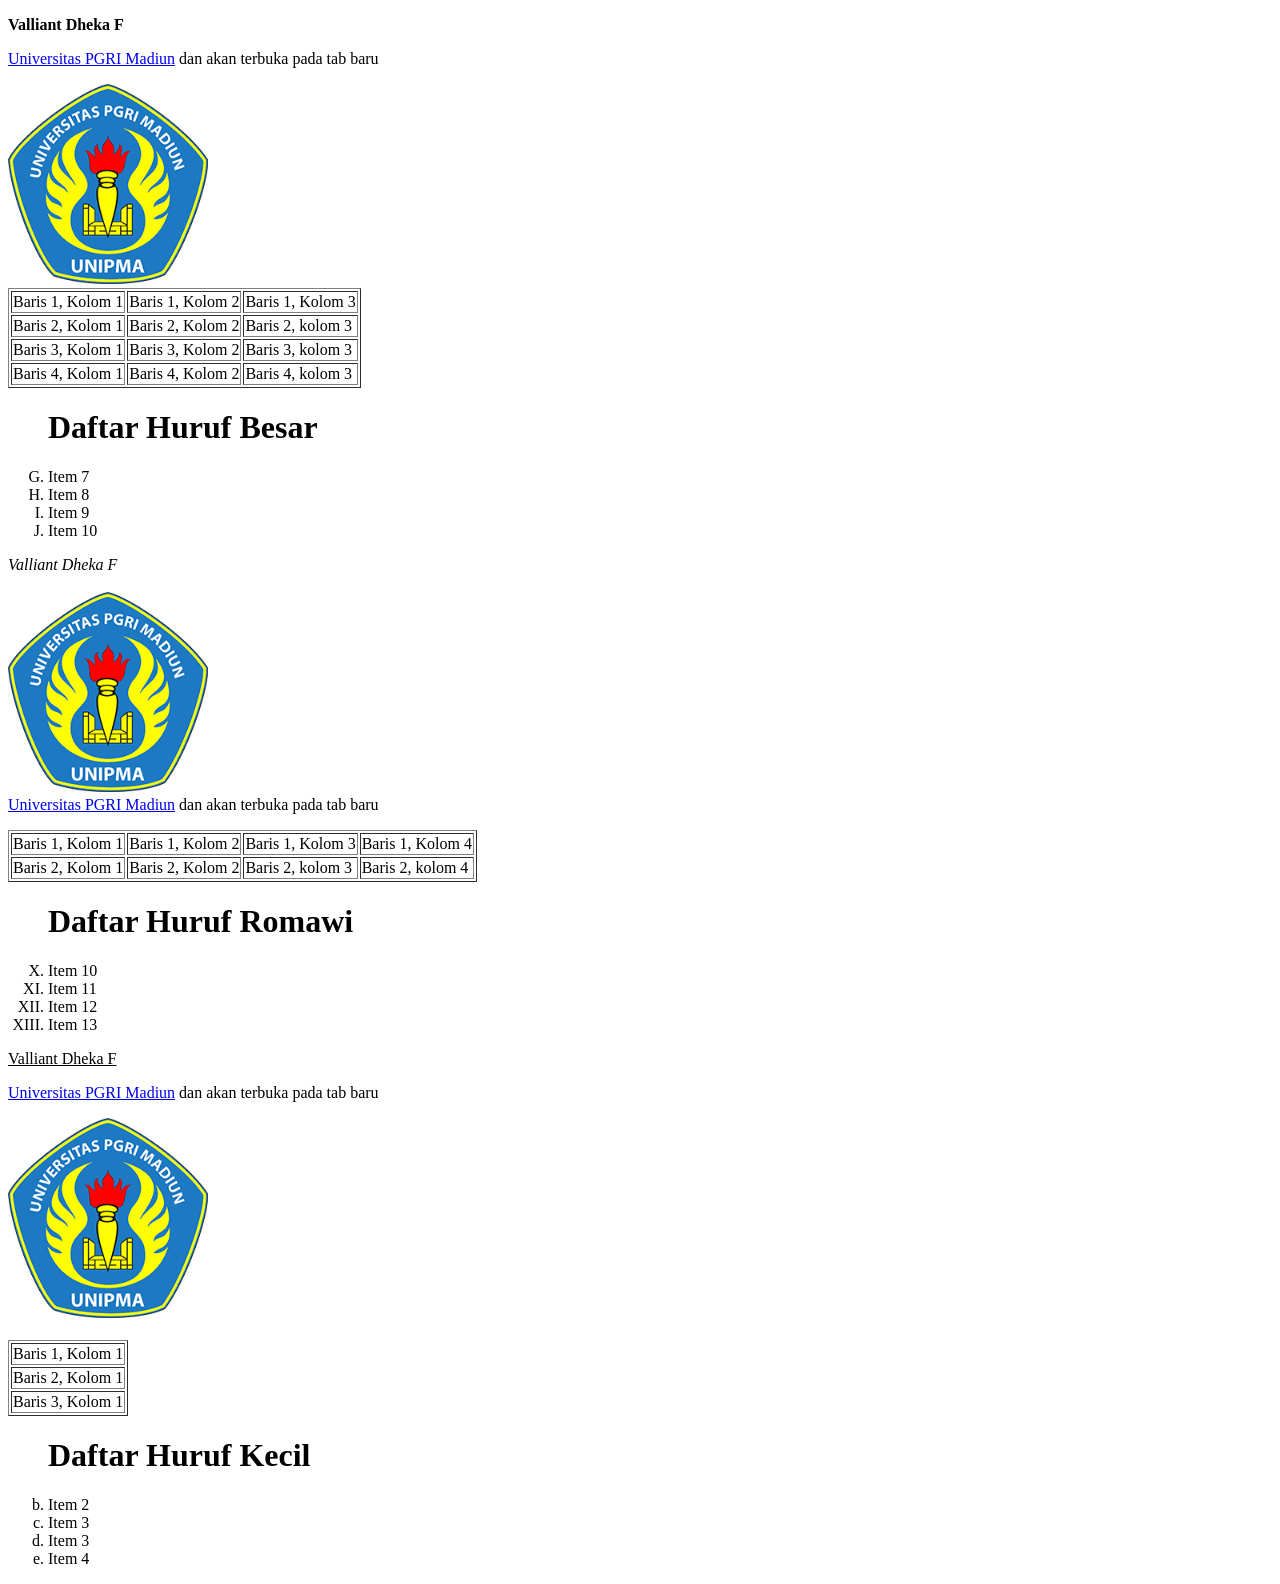
<file: Tugas3/index.html>
<!DOCTYPE html>
<html lang="en">
<head>
    <meta charset="UTF-8">
    <meta name="viewport" content="width=device-width, initial-scale=1.0">
    <title>Tugas Modul 3</title>
</head>
<body>
    <!-- Tugas Praktikum A -->
    <p><b>Valliant Dheka F</b></p>
    <a href="http://www.unipma.ac.id" target="_blank">Universitas PGRI Madiun</a> dan akan terbuka pada tab baru</p>
    <img alt="logo unimpa" src="unimpa.jpg" height="200" />
    <table border ="1">
        <tr>
            <td>Baris 1, Kolom 1</td>
            <td>Baris 1, Kolom 2</td>
            <td>Baris 1, Kolom 3</td>
        </tr>
        <tr>
            <td>Baris 2, Kolom 1</td>
            <td>Baris 2, Kolom 2</td>
            <td>Baris 2, kolom 3</td>
        </tr>
        <tr>
            <td>Baris 3, Kolom 1</td>
            <td>Baris 3, Kolom 2</td>
            <td>Baris 3, kolom 3</td>
        </tr>
        <tr>
            <td>Baris 4, Kolom 1</td>
            <td>Baris 4, Kolom 2</td>
            <td>Baris 4, kolom 3</td>
        </tr>
    </table>
    <ol start="7" type="A">
        <h1>Daftar Huruf Besar</h1>
        <li>Item 7</li>
        <li>Item 8</li>
        <li>Item 9</li>
        <li>Item 10</li>
    </ol>
    <!-- Tugas Praktikum B -->
    <i>Valliant Dheka F</i>
    <br> <br>
    <img alt="logo unimpa" src="unimpa.jpg" height="200" />
    <br>
    <a href="http://www.unipma.ac.id">Universitas PGRI Madiun</a> dan akan terbuka pada tab baru</p>
    <table border ="1">
        <tr>
            <td>Baris 1, Kolom 1</td>
            <td>Baris 1, Kolom 2</td>
            <td>Baris 1, Kolom 3</td>
            <td>Baris 1, Kolom 4</td>
        </tr>
        <tr>
            <td>Baris 2, Kolom 1</td>
            <td>Baris 2, Kolom 2</td>
            <td>Baris 2, kolom 3</td>
            <td>Baris 2, kolom 4</td>
        </tr>
    </table>
    <ol start="10" type="I">
        <h1>Daftar Huruf Romawi</h1>
        <li>Item 10</li>
        <li>Item 11</li>
        <li>Item 12</li>
        <li>Item 13</li>
    </ol>
    <!-- Tugas Praktikum C -->
    <p><u>Valliant Dheka F</u></p>
    <a href="http://www.unipma.ac.id" target="_blank">Universitas PGRI Madiun</a> dan akan terbuka pada tab baru</p>
    <img alt="logo unimpa" src="unimpa.jpg" height="200" />
    <br> <br>
    <table border ="1">
        <tr>
            <td>Baris 1, Kolom 1</td>
          
        </tr>
        <tr>
            <td>Baris 2, Kolom 1</td>
          
        </tr>
        <tr>
            <td>Baris 3, Kolom 1</td>
        </tr>
    </table>
    <ol start="2" type="a">
        <h1>Daftar Huruf Kecil</h1>
        <li>Item 2</li>
        <li>Item 3</li>
        <li>Item 3</li>
        <li>Item 4</li>
    </ol>
</body>
</html>
</file>
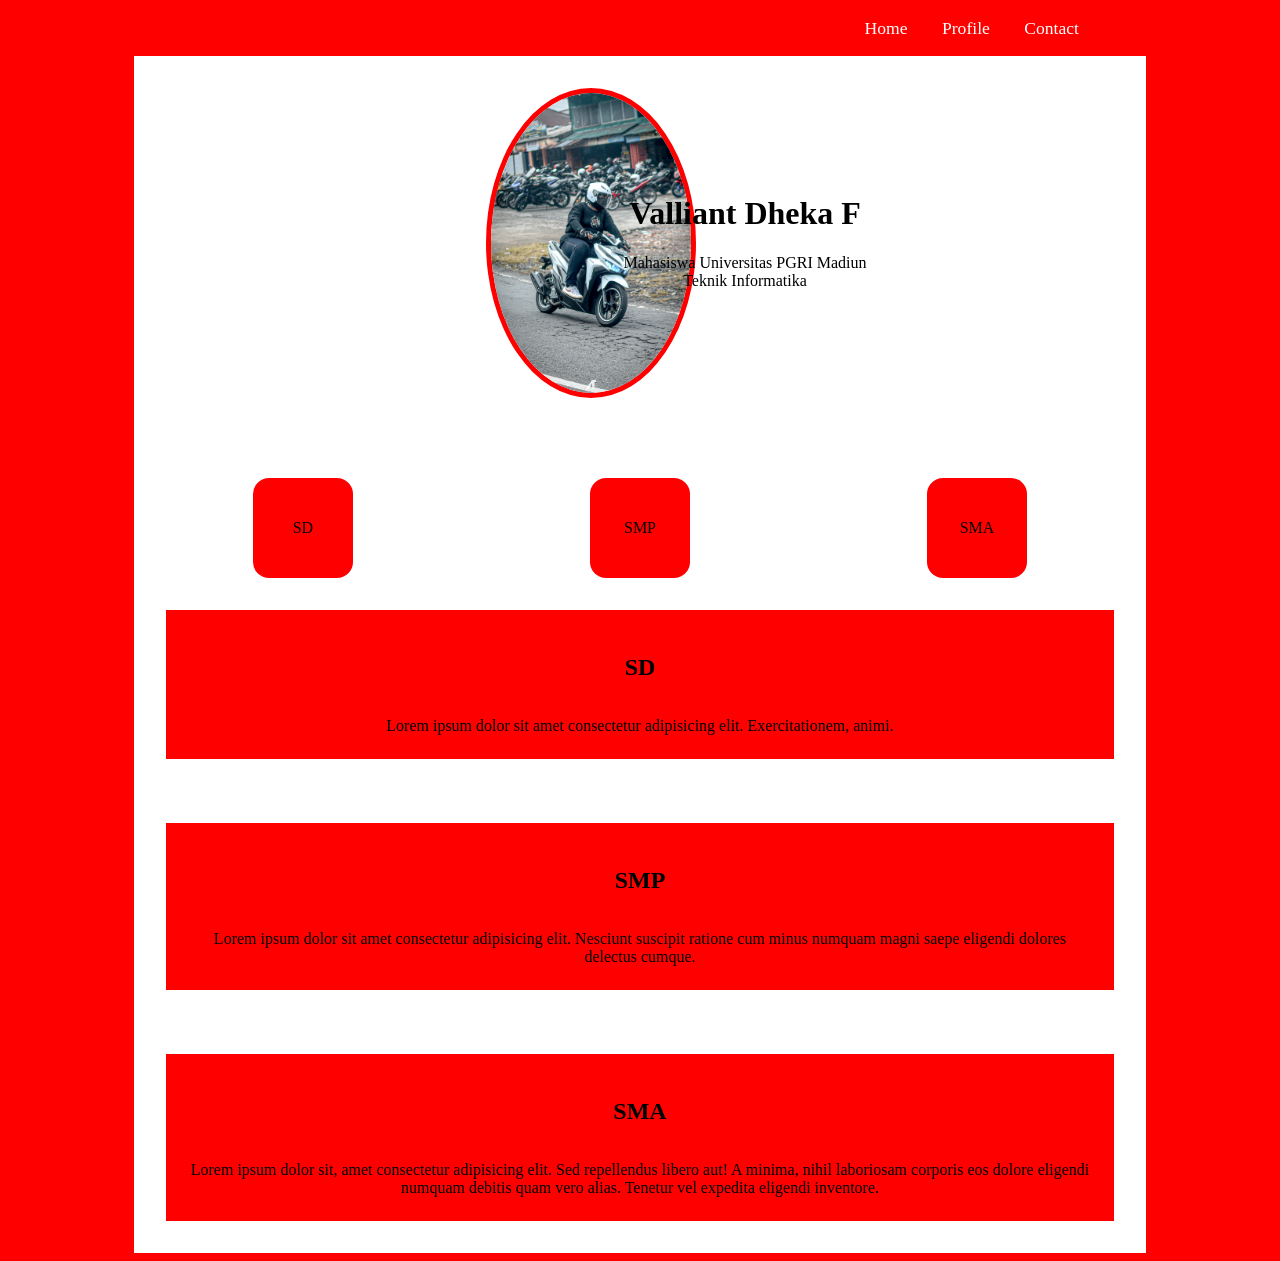
<file: Modul_7/Tugas/index.html>
<!DOCTYPE html>
<html lang="en">
  <head>
    <meta charset="UTF-8" />
    <meta name="viewport" content="width=device-width, initial-scale=1.0" />
    <title>Portofolio</title>
    <link rel="stylesheet" href="style.css" />
  </head>
  <body id="home">
    <nav>
      <ul>
        <a href="" class="merk">Valliant Dheka F</a>
        <li><a href="#home">Home</a></li>
        <!-- <li><a href="#home">About Me</a></li> -->
        <li><a href="#profile">Profile</a></li>
        <li><a href="#profile">Contact</a></li>
      </ul>
    </nav>
    <div class="container">
      <div id="about">
        <img src="img/logo2.jpg" alt="" width="200px" />
        <br></br><br>
        <h1>Valliant Dheka F</h1>
        <p class="univ">Mahasiswa Universitas PGRI Madiun</p>
        <p>Teknik Informatika</p>
        <div class="clear"></div>
      </div>
      <div id="profile">
        <div class="school"><a href="#sd">SD</a></div>
        <div class="school"><a href="#smp">SMP</a></div>
        <div class="school"><a href="#sma">SMA</a></div>
      </div>
      <div id="sd">
        <h2>SD</h2>
        <p>Lorem ipsum dolor sit amet consectetur adipisicing elit. Exercitationem, animi.</p>
      </div>
      <div id="smp">
        <h2>SMP</h2>
        <p>Lorem ipsum dolor sit amet consectetur adipisicing elit. Nesciunt suscipit ratione cum minus numquam magni saepe eligendi dolores delectus cumque.</p>
      </div>
      <div id="sma">
        <h2>SMA</h2>
        <p>Lorem ipsum dolor sit, amet consectetur adipisicing elit. Sed repellendus libero aut! A minima, nihil laboriosam corporis eos dolore eligendi numquam debitis quam vero alias. Tenetur vel expedita eligendi inventore.</p>
      </div>
    </div>
  </body>
</html>
</file>
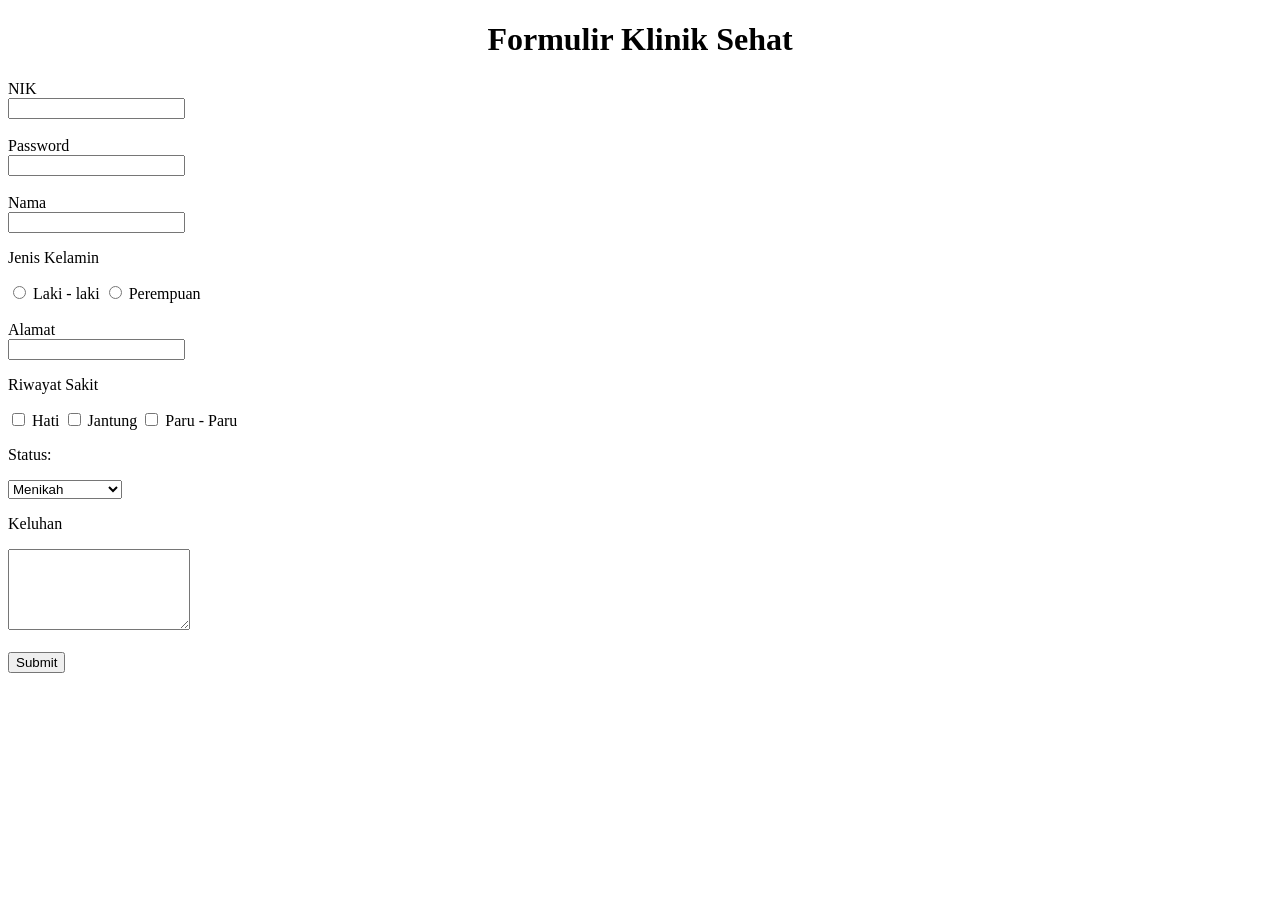
<file: Modul_5/Formulir_kliniksehat.html>
<!DOCTYPE html>
<html lang="en">
  <head>
    <meta charset="UTF-8" />
    <meta name="viewport" content="width=device-width, initial-scale=1.0" />
    <title>Formulir Klinik</title>
  </head>
  <body>
    <form action="#">
      <h1>
        <center>Formulir Klinik Sehat</center>
      </h1>
      <label for="nik">NIK</label><br />
      <input type="text" id="nik" name="nik" value="" />
      <br /><br />

      <label for="password">Password</label><br />
      <input type="password" id="password" name="password" />
      <br /><br />

      <label for="nama">Nama</label><br />
      <input type="text" id="nama" name="nama" value="" />

      <p>Jenis Kelamin</p>
      <input type="radio" id="laki-laki" name="jeniskelamin" value="laki-laki" />
      <label for="laki-laki">Laki - laki </label>
      <input type="radio" id="perempuan" name="jeniskelamin" value="perempuan" />
      <label for="perempuan">Perempuan</label><br /><br />

      <label for="alamat">Alamat</label><br />
      <input type="text" id="alamat" name="alamat" value="" />
      <br />

      <p>Riwayat Sakit</p>
      <input type="checkbox" id="hati" name="hati" />
      <label for="hati">Hati</label>
      <input type="checkbox" id="jantung" name="jantung" />
      <label for="jantung">Jantung</label>
      <input type="checkbox" id="paru_paru" name="paru_paru" />
      <label for="paru_paru">Paru - Paru</label>
      
      <p>Status:</p>
      <select name="status">
        <option value="menikah">Menikah</option>
        <option value="belum_menikah">Belum Menikah</option>
      </select>

      <p>Keluhan</p>
      <textarea name="keluhan" id="keluhan" cols="20" rows="5"></textarea>
      <br /><br />

      <input type="submit" value="Submit" />
    </form>
  </body>
</html>
</file>
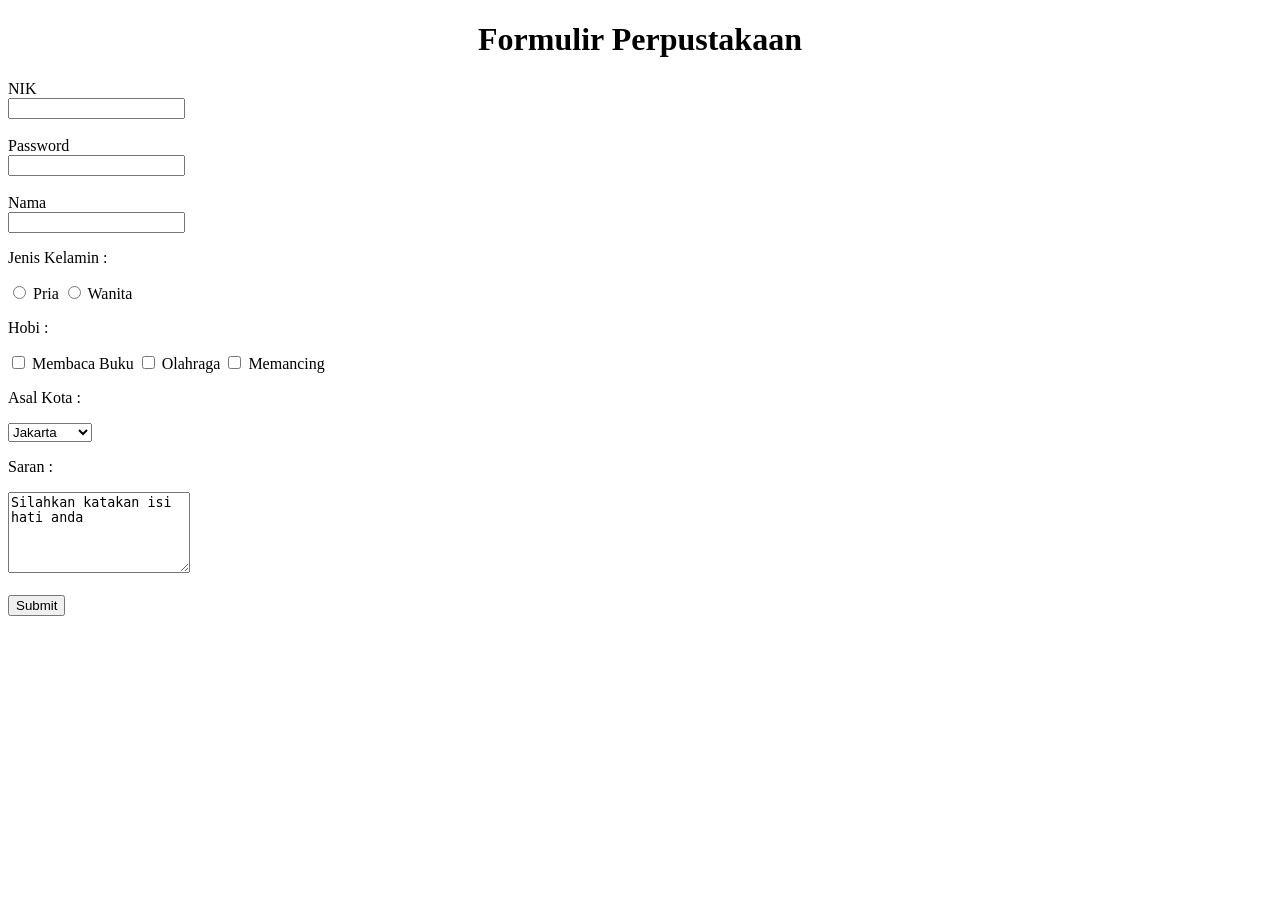
<file: Modul_5/Formulir_PerpuskotaMadiun.html>
<!DOCTYPE html>
<html lang="en">
  <head>
    <meta charset="UTF-8" />
    <meta name="viewport" content="width=device-width, initial-scale=1.0" />
    <title>Document</title>
  </head>
  <body>
    <form action="#">
      <h1>
        <center>Formulir Perpustakaan</center>
      </h1>
      <label for="nik">NIK</label><br />
      <input type="text" id="nik" name="nik" value="" />
      <br /><br />

      <label for="password">Password</label><br />
      <input type="password" id="password" name="password" />
      <br /><br />

      <label for="nama">Nama</label><br />
      <input type="text" id="nama" name="nama" value="" />

      <p>Jenis Kelamin :</p>
      <input type="radio" id="pria" name="jeniskelamin" value="pria" />
      <label for="pria">Pria </label>
      <input type="radio" id="wanita" name="jeniskelamin" value="wanita" />
      <label for="wanita">Wanita</label>
      
      <p>Hobi :</p>
      <input type="checkbox" id="hobi_baca" name="hobi_baca" />
      <label for="hobi_baca">Membaca Buku</label>
      <input type="checkbox" id="hobi_nulis" name="hobi_nulis" />
      <label for="hobi_nulis">Olahraga</label>
      <input type="checkbox" id="hobi_mancing" name="hobi_mancing" />
      <label for="hobi_mancing">Memancing</label>

      <p>Asal Kota :</p>
      <select name="asal_kota">
        <option value="Kota_Jakarta">Jakarta</option>
        <option value="Kota_Bandung">Bandung</option>
        <option value="Kota_Semarang">Semarang</option>
      </select>

      <p>Saran :</p>
      <textarea name="komentar" id="komentar" cols="20" rows="5">Silahkan katakan isi hati anda</textarea>
      <br /><br />
      <input type="submit" value="Submit" />
    </form>
  </body>
</html>
</file>
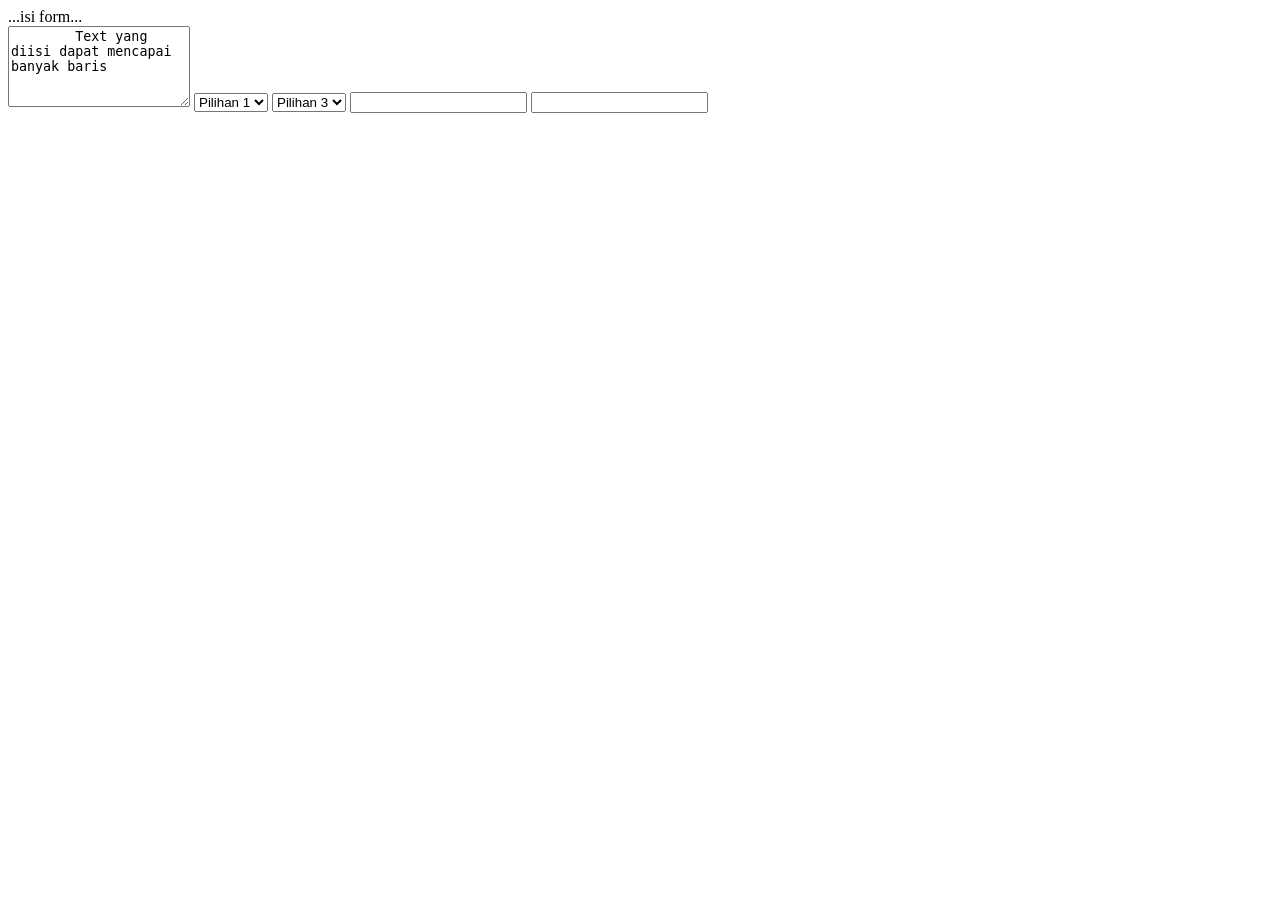
<file: Modul_5/latihan_modul_5.html>
<!DOCTYPE html>
<html lang="en">
  <head>
    <meta charset="UTF-8" />
    <meta name="viewport" content="width=device-width, initial-scale=1.0" />
    <title>Form</title>
  </head>
  <body>
    <!-- tag form -->
    <form action="prosesdata.php" method="post">...isi form...</form>
    <!-- tag textarea -->
    <textarea name="" id="" cols="20" rows="5">
        Text yang diisi dapat mencapai banyak baris
    </textarea>

    <!-- tag select -->
    <select>
      <option>Pilihan 1</option>
      <option>Pilihan 2</option>
      <option value="pilihan ketiga">Pilihan 3</option>
    </select>
    <select>
      <option>Pilihan 1</option>
      <option>Pilihan 2</option>
      <option value="pilihan ketiga" selected>Pilihan 3</option>
    </select>
    
    <!-- atribut name -->
    <input type="text" name="username" />
    <input type="text" name="email" />
  </body>
</html>
</file>
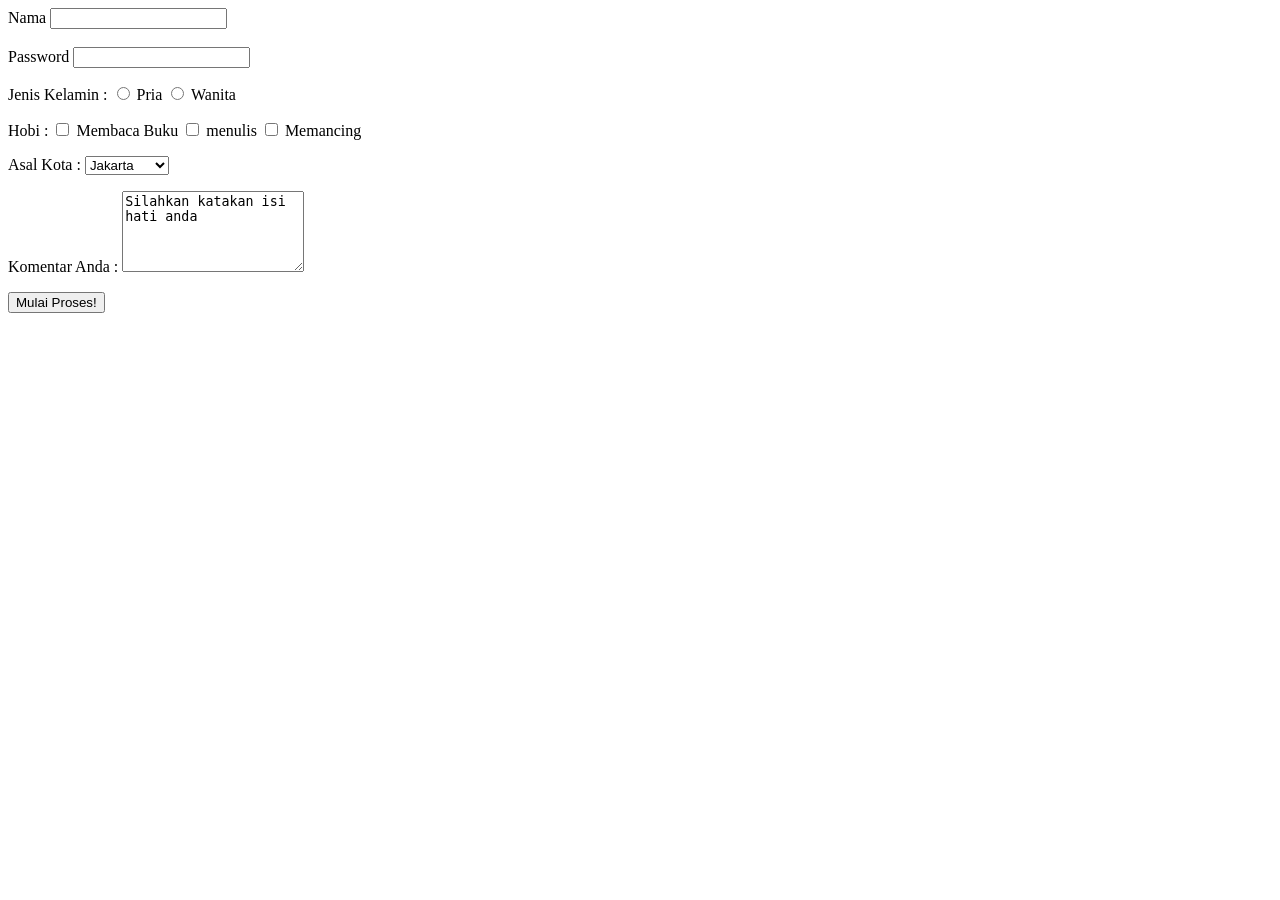
<file: Modul_5/tugas_modul_5.html>
<!DOCTYPE html>
<html lang="en">
  <head>
    <meta charset="UTF-8" />
    <meta name="viewport" content="width=device-width, initial-scale=1.0" />
    <title>Belajar Membuat Form</title>
  </head>
  <body>
    <form action="formulir.html" method="post">
      <label for="nama">Nama</label>
      <input type="text" id="nama" name="nama" value="" />
      <br /><br />
      <label for="password">Password</label>
      <input type="password" id="password" name="password" />
      <br />
      <p>
        Jenis Kelamin :
        <input type="radio" id="pria" name="jeniskelamin" value="pria" />
        <label for="pria">Pria </label>
        <input type="radio" id="wanita" name="jeniskelamin" value="pria" />
        <label for="wanita">Wanita</label>
      </p>
      <p>
        Hobi :
        <input type="checkbox" id="hobi_baca" name="hobi_baca" />
        <label for="hobi_baca">Membaca Buku</label>
        <input type="checkbox" id="hobi_nulis" name="hobi_nulis" />
        <label for="hobi_nulis">menulis</label>
        <input type="checkbox" id="hobi_mancing" name="hobi_mancing" />
        <label for="hobi_mancing">Memancing</label>
      </p>
      <p>
        Asal Kota :
        <select name="asal_kota">
          <option value="Kota_Jakarta">Jakarta</option>
          <option value="Kota_Bandung">Bandung</option>
          <option value="Kota_Semarang">Semarang</option>
        </select>
      </p>
      <p>
        Komentar Anda :
        <textarea name="komentar" id="komentar" cols="20" rows="5">Silahkan katakan isi hati anda</textarea>
      </p>
      <input type="submit" value="Mulai Proses!" />
    </form>
  </body>
</html>
</file>
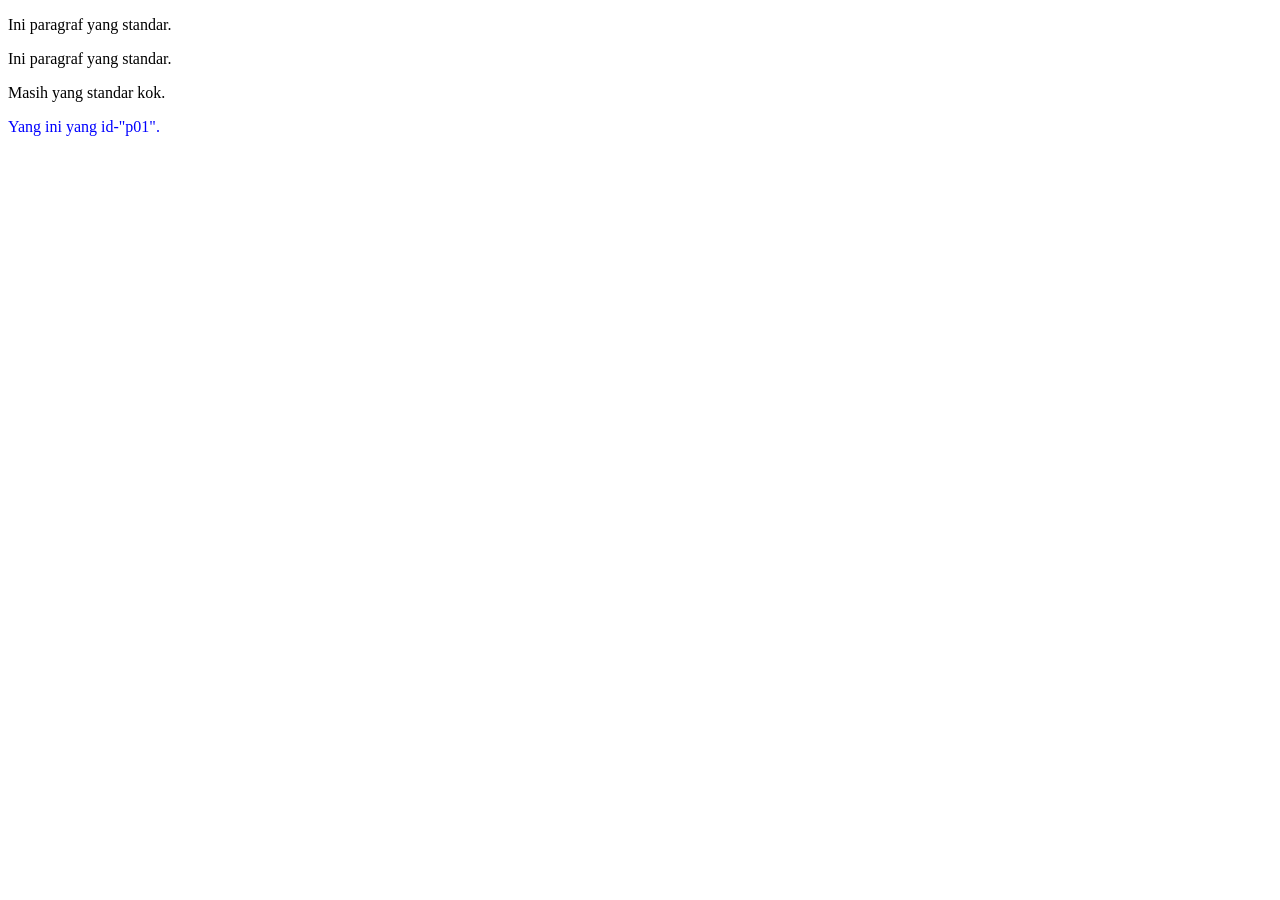
<file: Modul_6/alternatif.html>
<!--Alternatif Tampilan-->
<!DOCTYPE html>
<html>
    <head>
        <style>
            p#p01{
                color: blue;
            }
        </style>
    </head>
    <body>
        <p>Ini paragraf yang standar.</p>
        <p>Ini paragraf yang standar.</p>
        <p>Masih yang standar kok.</p>
        <p id="p01">Yang ini yang id-"p01".</p>
    </body>
</html>
</file>
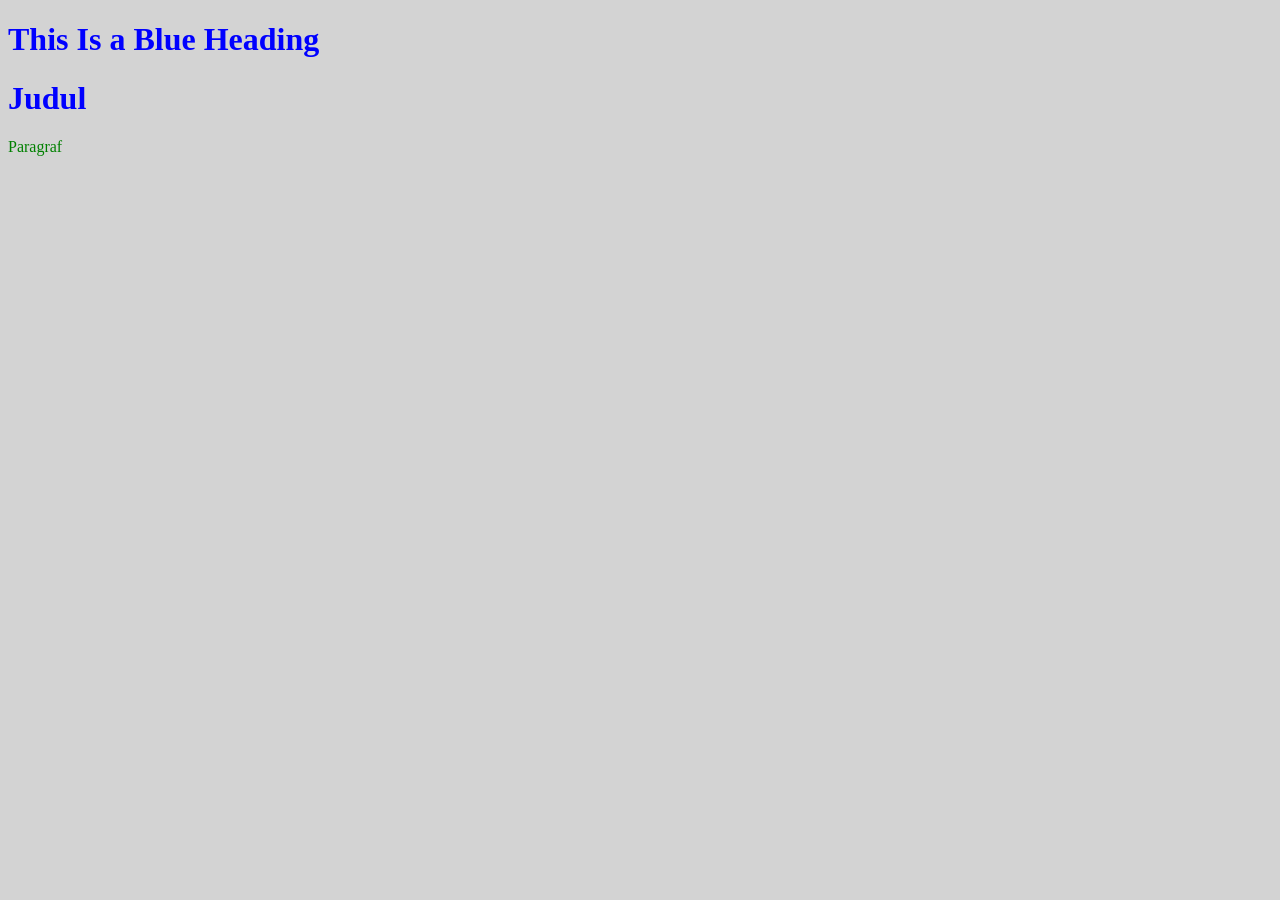
<file: Modul_6/css.html>
<!-- Inline styles -->
<!DOCTYPE html>
<html>
    <body>
        <h1 style="color:blue">This Is a Blue Heading</h1>
    </body>
</html>

<!--Embedded styles-->
<!DOCTYPE html>
<html>
    <head>
        <style>
            body{background-color: lightgray;}
            h1{color: blue;}
            p{color: green;}
        </style>
    </head>
    <body>
        <h1>Judul</h1>
        <p>Paragraf</p>
    </body>
</html>
</file>
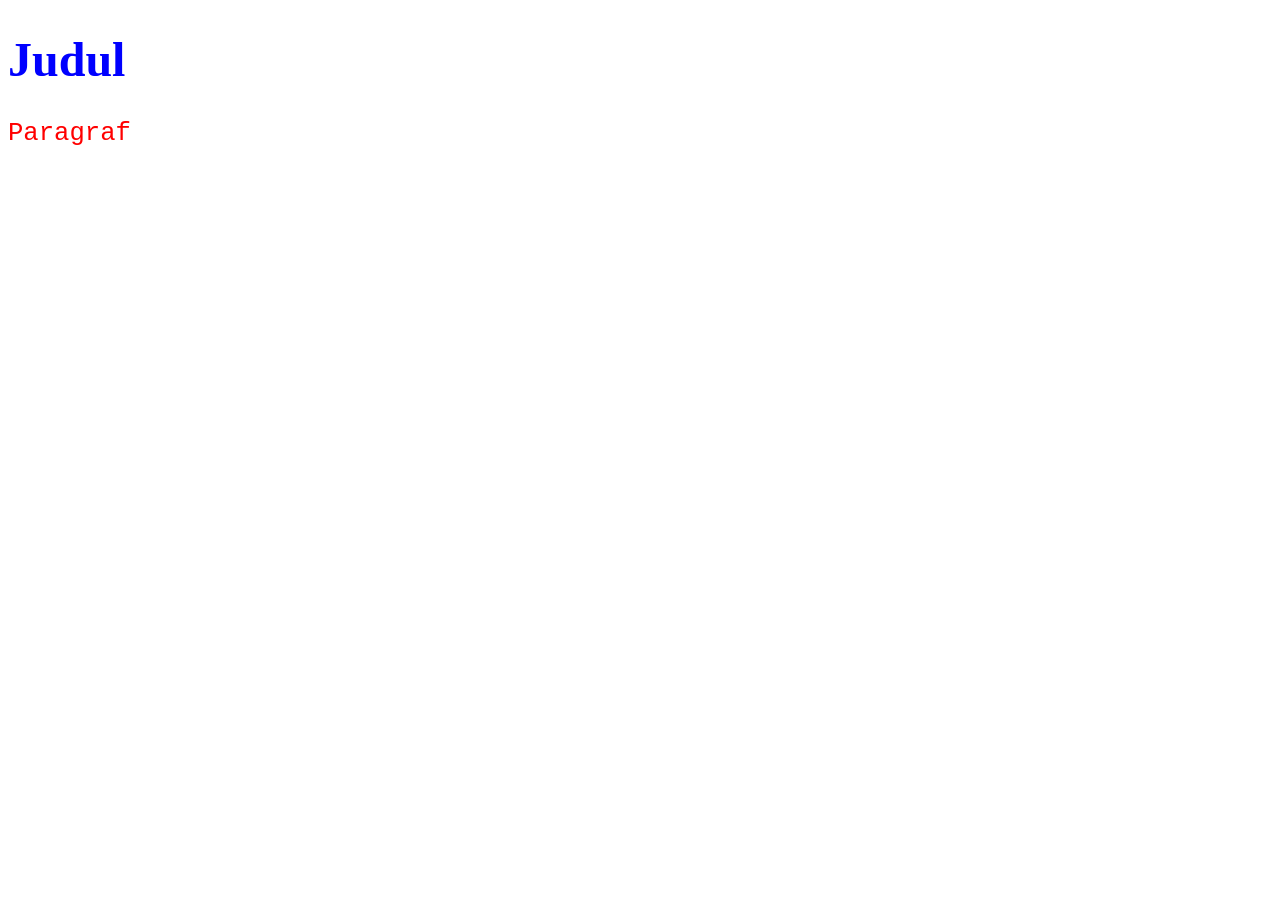
<file: Modul_6/latihan1.html>
<!--Latihan 1-->
<!DOCTYPE html>
<html>
    <head>
        <style>
            h1{
                color: blue;
                font-family: verdana;
                font-size: 300%;
            }

            p{
                color: red;
                font-family: courier;
                font-size: 160%;
            }
        </style>
    </head>
    <body>
        <h1>Judul</h1>
        <p>Paragraf</p>
    </body>
</html>
</file>
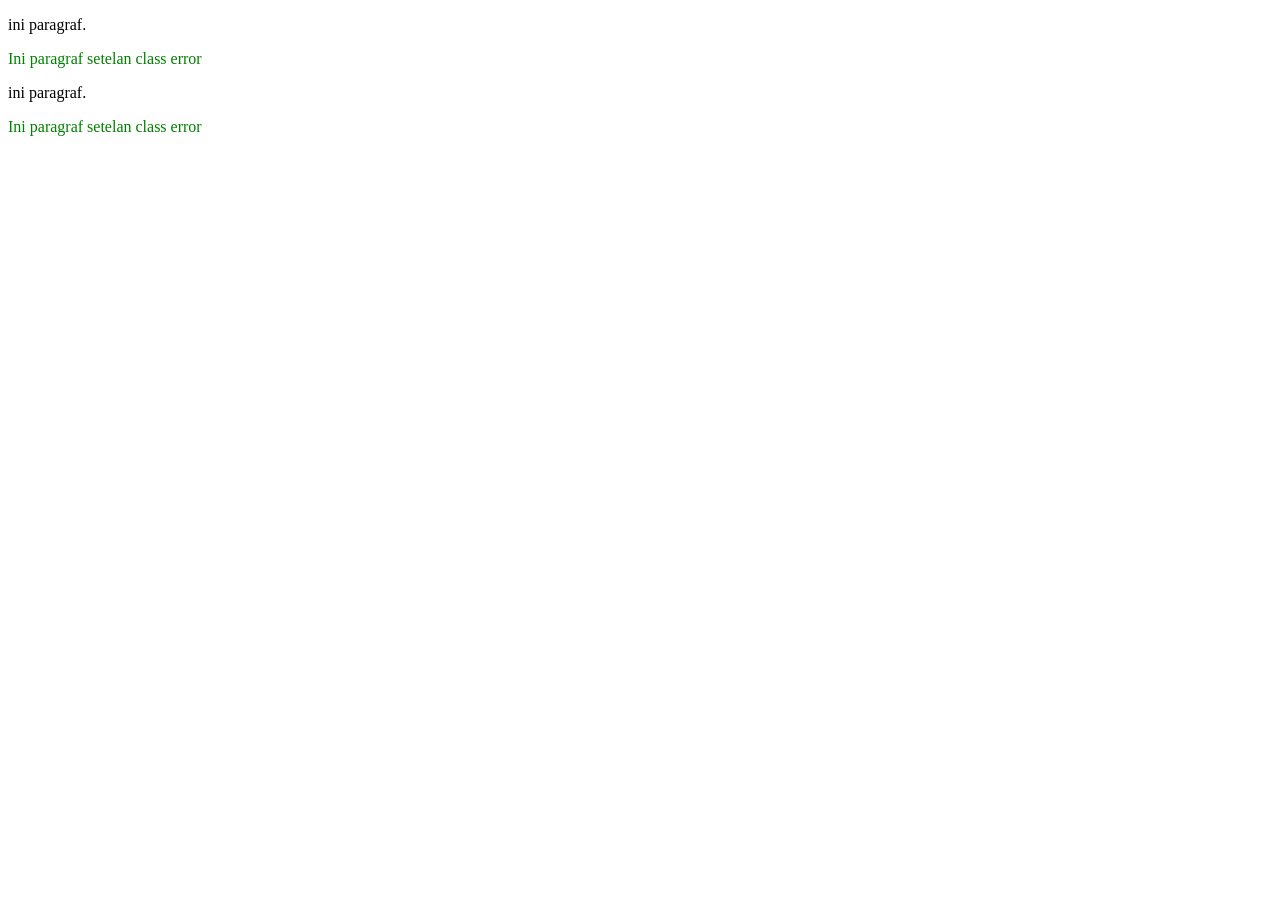
<file: Modul_6/latihan2.html>
<!--Latihan 2-->
<!DOCTYPE html>
<html>
    <head>
        <style>
            p.error{
                color: green;
            }
        </style>
    </head>
    <body>
        <p>ini paragraf.</p>
        <p class="error">Ini paragraf setelan class error</p>
        <p>ini paragraf.</p>
        <p class="error">Ini paragraf setelan class error</p>
    </body>
</html>
</file>
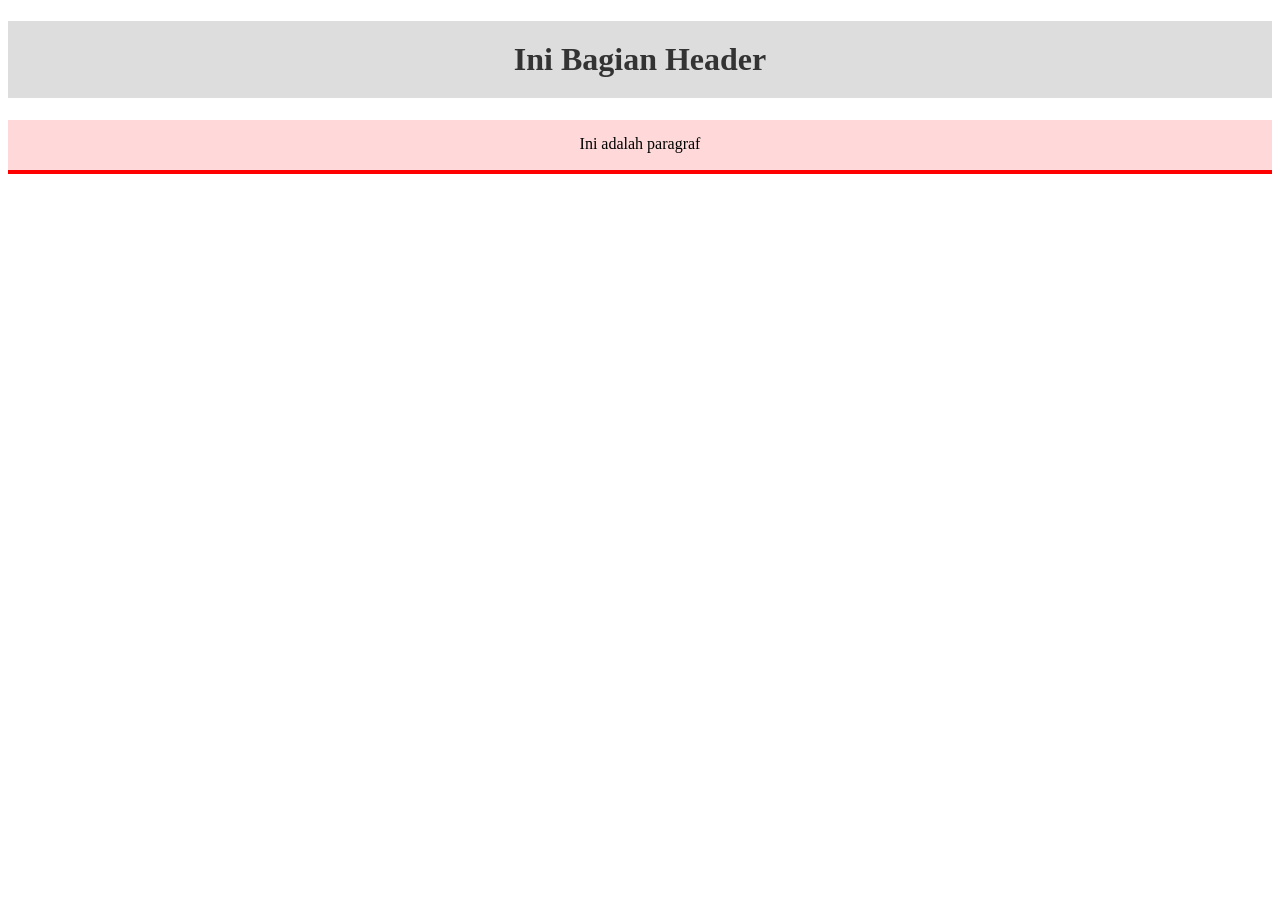
<file: Modul_6/linked.html>
<!--Linked Styles-->
<!DOCTYPE html>
<html>
    <head>
        <link rel="stylesheet" href="style.css">
    </head>
    <body>
        <h1>Ini Bagian Header</h1>
        <p>Ini adalah paragraf</p>
    </body>
</html>
</file>
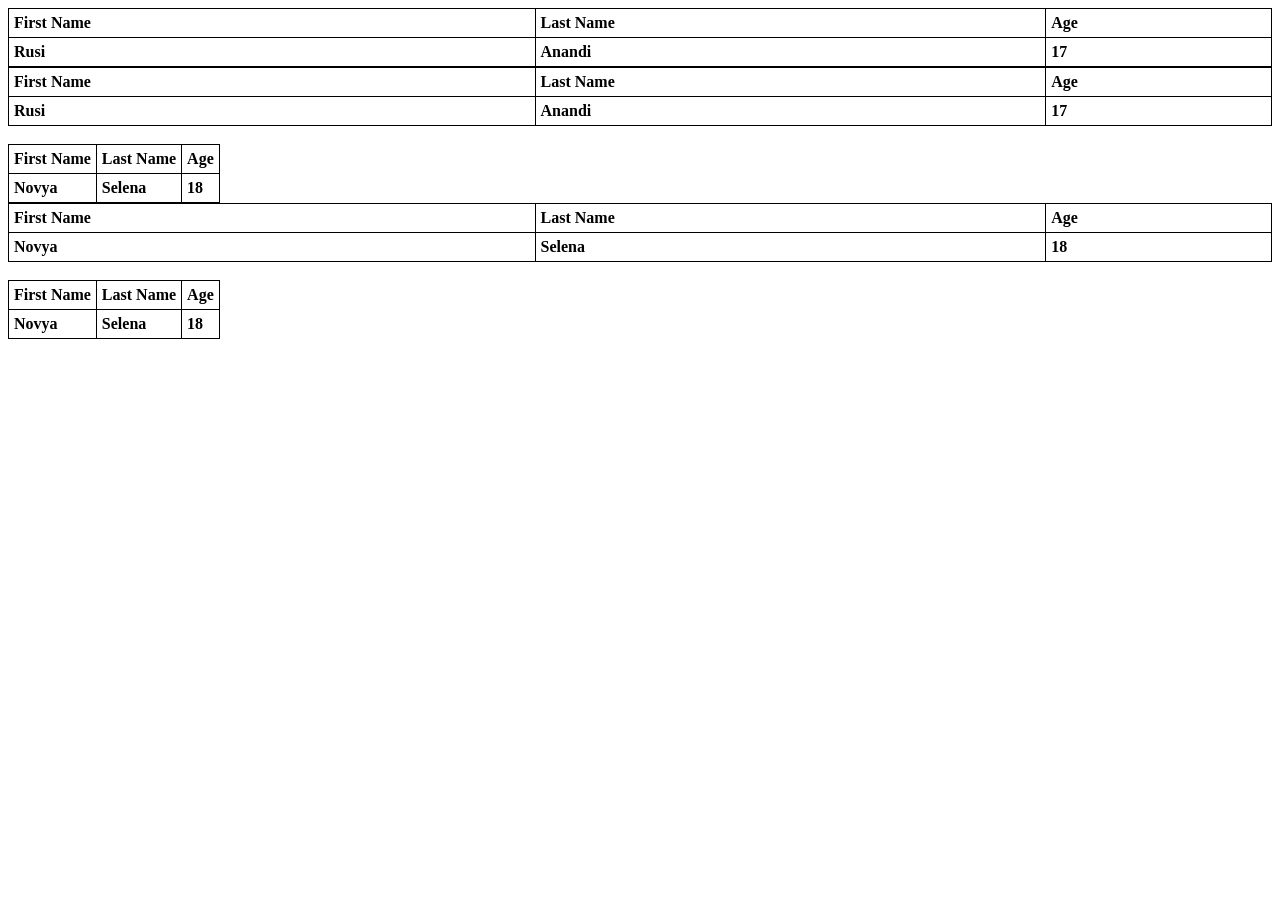
<file: Modul_6/peletakan_style.html>
<!--Peletakan Style pada tag-->
<!DOCTYPE html>
<html>
    <head>
        <style>
            table, th, td {
                border: 1px solid black;
                border-collapse: collapse;
                padding: 13px;
                text-align: left;
            }
        </style>
    </head>
    <body>
        <table style="width: 100%;">
        <tr>
            <th>First Name</th>
            <th>Last Name</th>
            <th>Age</th>
        </tr>
        <tr>
            <th>Rusi</th>
            <th>Anandi</th>
            <th>17</th>
        </tr>
    </table>
    </body>
</html>

<!--Pentabelan menggunakan css id-->
<!DOCTYPE html>
<html>
    <head>
        <style>
            table, th, td{
                border: 1px solid black;
                border-collapse: collapse;
            }
            th,td{
                padding: 5px;
                text-align: left;
            }
            table#01{
                width: 100%;
                background-color: #f1f1c1;
            }
        </style>
    </head>
    <body>
        <table style="width: 100%;">
            <tr>
                <th>First Name</th>
                <th>Last Name</th>
                <th>Age</th>
            </tr>
            <tr>
                <th>Rusi</th>
                <th>Anandi</th>
                <th>17</th>
            </tr>
        </table>
        <br>

        <table id="t01">
            <tr>
                <th>First Name</th>
                <th>Last Name</th>
                <th>Age</th>
            </tr>
            <tr>
                <th>Novya</th>
                <th>Selena</th>
                <th>18</th>
            </tr>
        </table>
    </body>
</html>

<!--Style tabel menggunakan class-->
<!DOCTYPE html>
<html>
    <head>
        <style>
            table, th, td{
                border: 1px solid black;
                border-collapse: collapse;
            }

            table.name{
                width: 100%;
                background-color: #f1f1c1;
            }
        </style>
    </head>
    <body>
        <table style="width: 100%;">
            <tr>
                <th>First Name</th>
                <th>Last Name</th>
                <th>Age</th>
            </tr>
            <tr>
                <th>Novya</th>
                <th>Selena</th>
                <th>18</th>
            </tr>
        </table>
        
        <br>

        <table class="names">
            <tr>
                <th>First Name</th>
                <th>Last Name</th>
                <th>Age</th>
            </tr>
            <tr>
                <th>Novya</th>
                <th>Selena</th>
                <th>18</th>
            </tr>
        </table>
    </body>
</html>
</file>
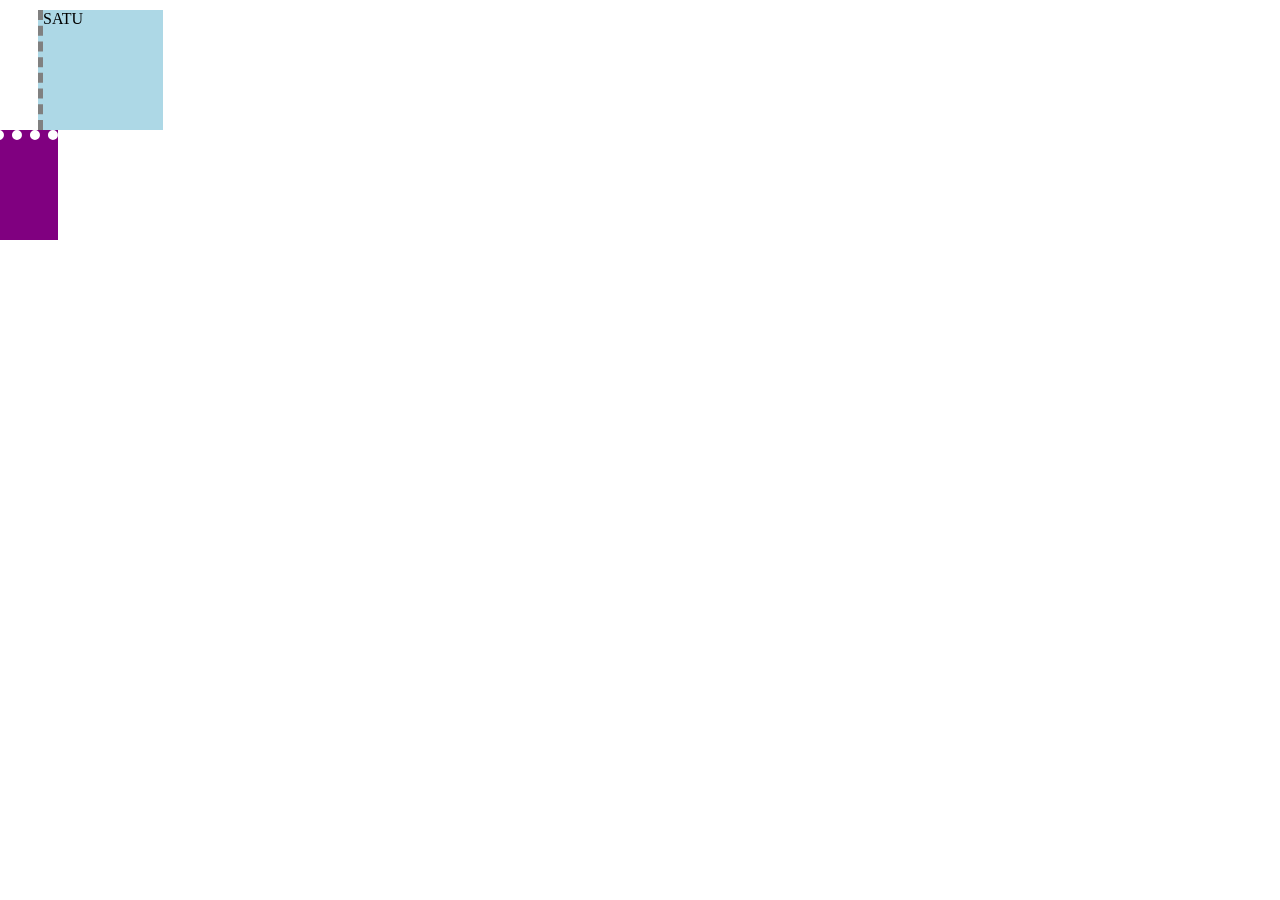
<file: Modul_7/border.html>
<!DOCTYPE html>
<html>
  <head>
    <title>CSS Layouting : Display</title>
    <style>
      .satu {
        width: 120px;
        height: 120px;
        background-color: lightblue;
        margin-top: 10px;
        margin-left: 30px;
        border-left: 5px dashed grey;
      }
      .dua {
        width: 100px;
        height: 100px;
        background-color: purple;
        margin-left: -50px;
        margin-bottom: 50px;
        border-top: 10px dotted white;
      }
    </style>
  </head>
  <body>
    <div class="satu">SATU</div>
    <div class="dua">DUA</div>
  </body>
</html>
</file>
<file: Modul_7/Tugas/style.css>
/* html {
  padding: 0;
  margin: 0;
} */
html {
  background-color: red;
}

nav {
  width: 100%;
  background-color: red;
  position: fixed;
  top: 0;
  left: 0;
  text-align: end;
  font-size: 1.1rem;
  z-index: 99999999;
}
nav ul {
  transform: translateX(-10em);
}
nav ul li {
  margin-right: 20px;
  display: inline-block;
}

nav ul li a {
  text-decoration: none;
  color: white;
  padding: 5px;
}

nav ul .merk {
  text-decoration: none;
  color: white;
  margin-right: 49em;
}
.container {
  width: 80%;
  background-color: white;
  margin: auto;
}
#about {
  text-align: center;
  transform: translateY(5em);
}
#about img {
  float: left;
  border-radius: 50%;
  transform: translateX(22em);
  border: 5px solid red;
}
.clear {
  clear: left;
}
#about h1,
p {
  transform: translateY(1em);
}
.container #about .univ {
  transform: translateY(2em);
}

#profile {
  display: flex;
  justify-content: space-around;
  margin-top: 10em;
}
#profile .school {
  width: 100px;
  height: 100px;
  background-color: red;
  text-align: center;
  line-height: 100px;
  display: flex;
  flex-direction: column;
  align-items: center;
  justify-content: center;
  border-radius: 1em;
}
#profile a {
  text-decoration: none;
  color: black;
}

#sd,
#smp,
#sma {
  display: block;
  color: black;
  border: 2em solid #fff;
  text-align: center;
  background-color: red;
  padding: 1.5em;
}
</file>
<file: Modul_6/style.css>
h1 {
    color: #333; 
    text-align: center; 
    padding: 20px; 
    background-color: #ddd; 
}

p {
    background: #ffd9d9;
    border-bottom: 4px solid red;
    padding-top: 15px;
    margin: 0;
    display: bold; 
    width: auto;
    height: 35px;
    text-align: center;
    vertical-align: middle; 
}

#msg{
    color: #0000FF;
    font-weight: bold;
    font-size: 12px;
}

#error{
    color: #FF1111;
    font-weight: bold;
    font-size: 12px;
}
</file>
